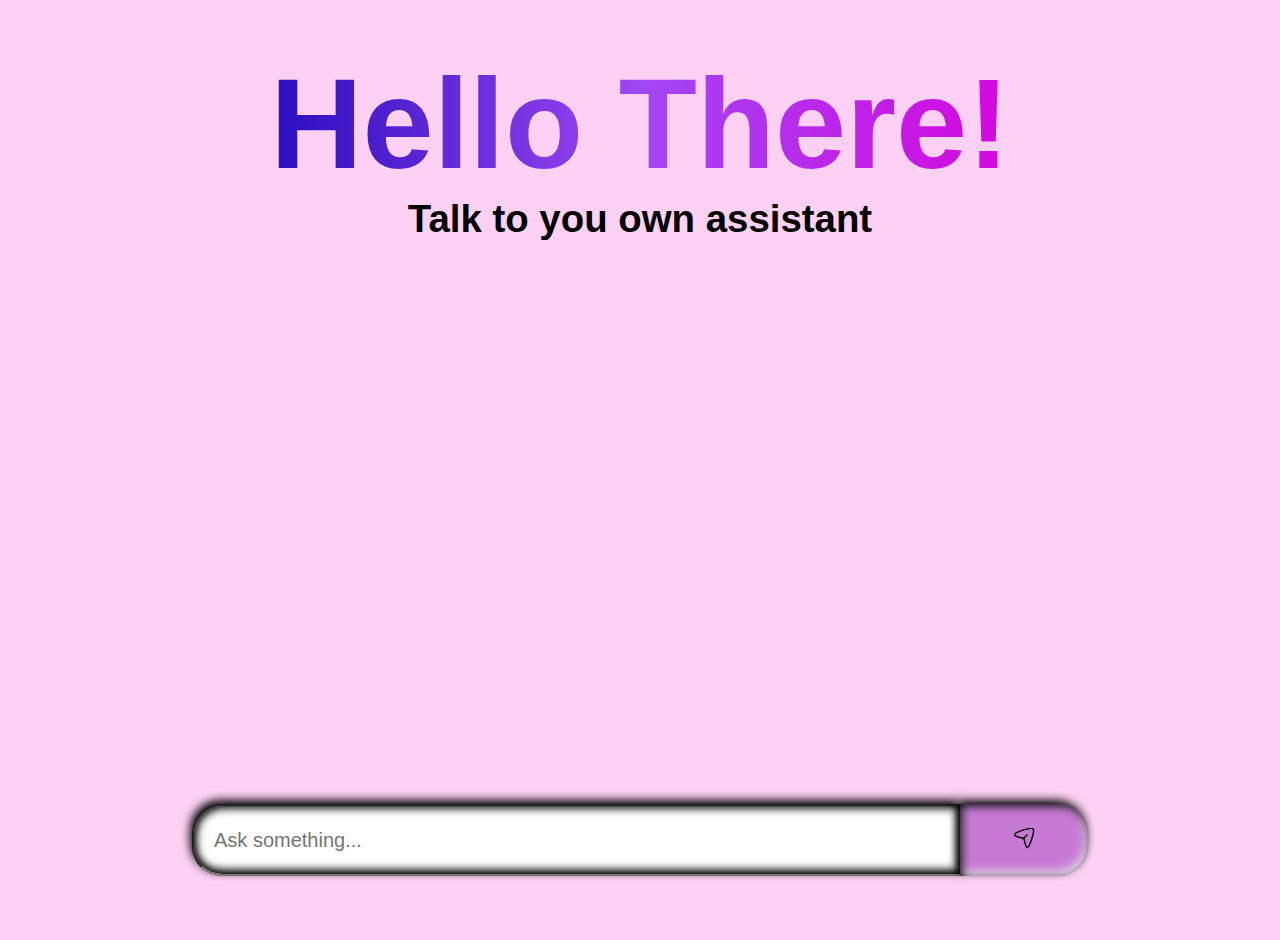
<file: Desktop/Portfolio/cloneChat/index.html>
<!DOCTYPE html>
<html lang="en">
<head>
    <meta charset="UTF-8">
    <meta name="viewport" content="width=device-width, initial-scale=1.0">
    <title>My AI</title>
    <link rel="stylesheet" href="style.css">
</head>
<body>
    <div class="container">
        <h1>Hello There!</h1>
        <h2>Talk to you own assistant</h2>
    </div>
    <div class="chat-container">
    </div>
    <div class="prompt-area">
        <input type="text" id="prompt" placeholder="Ask something...">
        <button id="btn"><img src="send.svg" alt=""></button>
    </div>
    <script src="script.js"></script>
</body>
</html>
</file>
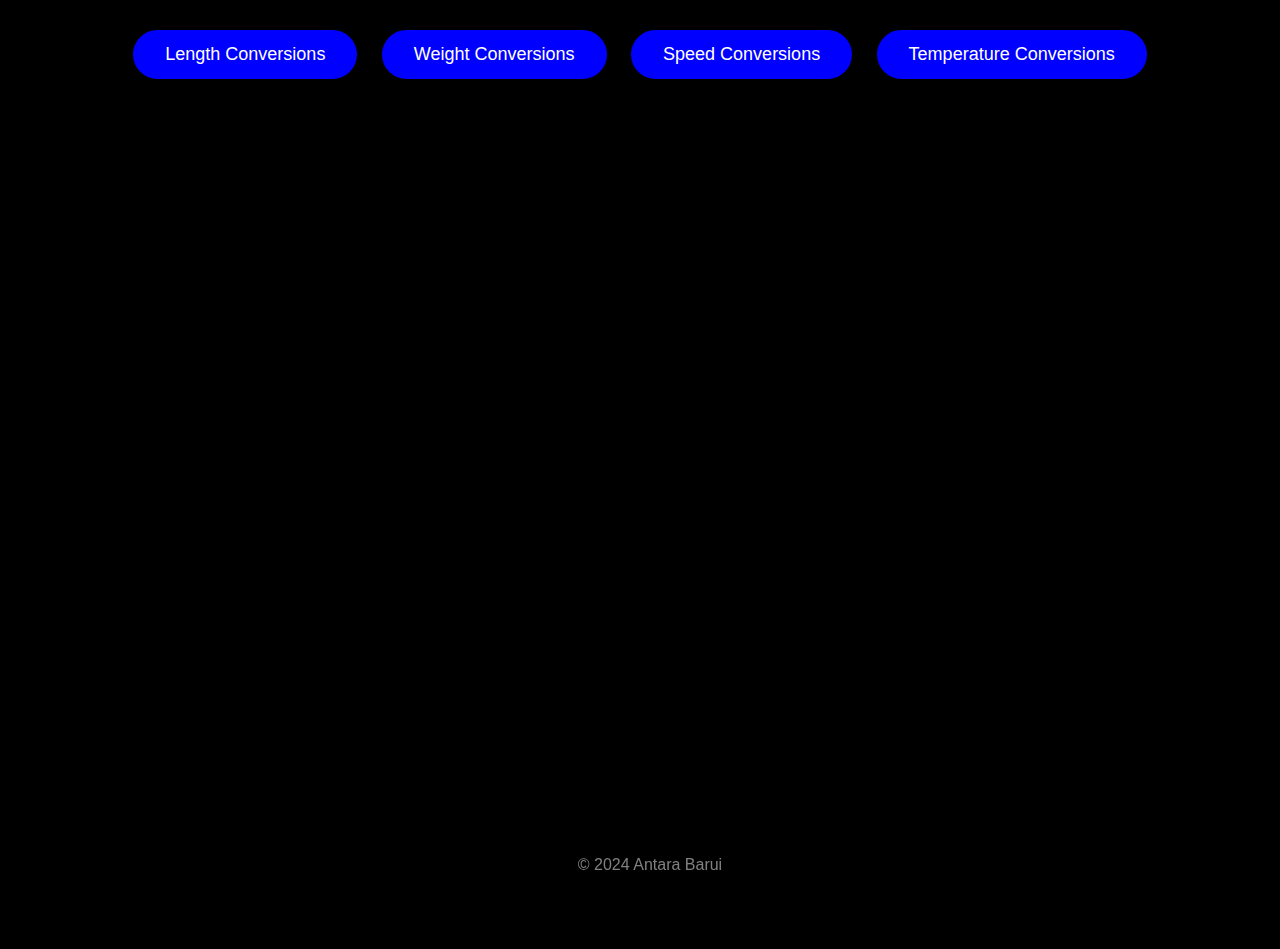
<file: Desktop/Portfolio/convert/index.html>
<!DOCTYPE html>
<html lang="en">
<head>
    <meta charset="UTF-8">
    <meta name="viewport" content="width=device-width, initial-scale=1.0">
    <meta http-equiv="X-UA-Compatible" content="ie=edge">
    <title>AllConvert </title>
    <style>
        body {
            background-color: black;
            color: white;
            font-family: 'Sans Serif', Arial, sans-serif;
            margin: 0;
            padding: 0;
        }

        header {
            text-align: center;
            padding: 20px;
        }

        header button {
            background-color: #00f;
            color: white;
            font-size: 18px;
            border: 2px solid #00f;
            padding: 12px 30px;
            margin: 10px;
            cursor: pointer;
            border-radius: 25px;
            transition: transform 0.3s ease, box-shadow 0.3s ease;
        }

        header button:hover {
            transform: scale(1.1);
            box-shadow: 0 0 10px 2px #00f;
        }

        section {
            display: flex;
            justify-content: center;
            align-items: center;
            height: calc(100vh - 100px);
            flex-direction: column;
            padding: 20px;
        }

        .conversion-container {
            margin: 20px 0;
            display: flex;
            flex-direction: column;
            text-align: center;
            align-items: center;
        }

        .conversion-container input,
        .conversion-container select {
            margin: 12px;
            padding: 12px;
            font-size: 16px;
            width: 240px;
            border-radius: 15px;
            border: 2px solid blue;
            background-color: black;
            color: white;
            transition: box-shadow 0.3s ease;
        }

        .conversion-container input:focus,
        .conversion-container select:focus {
            box-shadow: 0 0 10px 2px #00f;
            outline: none;
        }

        button.convert-button {
            background: linear-gradient(90deg, #ff69b4, #ffffff);
            color: black;
            border: none;
            font-size: 18px;
            padding: 12px 40px;
            border-radius: 25px;
            margin-top: 20px;
            cursor: pointer;
            transition: transform 0.3s ease, box-shadow 0.3s ease;
        }

        button.convert-button:hover {
            transform: scale(1.1);
            box-shadow: 0 0 15px 5px #ff69b4;
        }

        footer {
            position: fixed;
            bottom: 0;
            left: 0;
            width: 100%;
            text-align: center;
            background-color: rgba(0, 0, 0, 0.7);
            color: grey;
            padding: 10px;
        }
    </style>
</head>
<body>

<header>
    <button onclick="showConversionForm('length')">Length Conversions</button>
    <button onclick="showConversionForm('weight')">Weight Conversions</button>
    <button onclick="showConversionForm('speed')">Speed Conversions</button>
    <button onclick="showConversionForm('temperature')">Temperature Conversions</button>
</header>

<section>
    <div class="conversion-container" id="conversionForm">
        <!-- Conversion form will appear here -->
    </div>
</section>

<footer>
    <p>&copy; 2024 Antara Barui</p>
</footer>

<script>
    function showConversionForm(conversionCategory) {
        const conversionForm = document.getElementById('conversionForm');
        conversionForm.innerHTML = '';

        let inputLabel = '';
        let outputLabel = '';
        let inputUnit = '';
        let outputUnit = '';
        let conversionFunction = null;
        let optionsHtml = '';

        switch (conversionCategory) {
            case 'length':
                inputLabel = 'Value:';
                outputLabel = 'Converted Value:';
                optionsHtml = `
                    <select id="inputUnit">
                        <option value="mm">Millimeters (mm)</option>
                        <option value="cm">Centimeters (cm)</option>
                        <option value="m">Meters (m)</option>
                        <option value="km">Kilometers (km)</option>
                        <option value="q">Quarters (q)</option>
                        <option value="h">Hands (h)</option>
                    </select>
                    <select id="outputUnit">
                        <option value="mm">Millimeters (mm)</option>
                        <option value="cm">Centimeters (cm)</option>
                        <option value="m">Meters (m)</option>
                        <option value="km">Kilometers (km)</option>
                        <option value="q">Quarters (q)</option>
                        <option value="h">Hands (h)</option>
                    </select>
                `;
                conversionFunction = convertLength;
                break;
            case 'weight':
                inputLabel = 'Value:';
                outputLabel = 'Converted Value:';
                optionsHtml = `
                    <select id="inputUnit">
                        <option value="kg">Kilograms (kg)</option>
                        <option value="g">Grams (g)</option>
                        <option value="lb">Pounds (lb)</option>
                        <option value="oz">Ounces (oz)</option>
                    </select>
                    <select id="outputUnit">
                        <option value="kg">Kilograms (kg)</option>
                        <option value="g">Grams (g)</option>
                        <option value="lb">Pounds (lb)</option>
                        <option value="oz">Ounces (oz)</option>
                    </select>
                `;
                conversionFunction = convertWeight;
                break;
            case 'speed':
                inputLabel = 'Value:';
                outputLabel = 'Converted Value:';
                optionsHtml = `
                    <select id="inputUnit">
                        <option value="mps">Meters per second (m/s)</option>
                        <option value="kmph">Kilometers per hour (km/h)</option>
                        <option value="mph">Miles per hour (mph)</option>
                    </select>
                    <select id="outputUnit">
                        <option value="mps">Meters per second (m/s)</option>
                        <option value="kmph">Kilometers per hour (km/h)</option>
                        <option value="mph">Miles per hour (mph)</option>
                    </select>
                `;
                conversionFunction = convertSpeed;
                break;
            case 'temperature':
                inputLabel = 'Value:';
                outputLabel = 'Converted Value:';
                optionsHtml = `
                    <select id="inputUnit">
                        <option value="celsius">Celsius (°C)</option>
                        <option value="fahrenheit">Fahrenheit (°F)</option>
                        <option value="kelvin">Kelvin (K)</option>
                    </select>
                    <select id="outputUnit">
                        <option value="celsius">Celsius (°C)</option>
                        <option value="fahrenheit">Fahrenheit (°F)</option>
                        <option value="kelvin">Kelvin (K)</option>
                    </select>
                `;
                conversionFunction = convertTemperature;
                break;
        }

        const html = `
            <label>${inputLabel}</label>
            <input type="number" id="inputValue" placeholder="Enter value" />
            ${optionsHtml}
            <button class="convert-button" onclick="performConversion('${conversionCategory}')">Convert</button>
            <label>${outputLabel}</label>
            <input type="text" id="outputValue" readonly />
        `;
        conversionForm.innerHTML = html;
    }

    function performConversion(conversionCategory) {
        const inputValue = parseFloat(document.getElementById('inputValue').value);
        const inputUnit = document.getElementById('inputUnit').value;
        const outputUnit = document.getElementById('outputUnit').value;
        let outputValue;

        switch (conversionCategory) {
            case 'length':
                outputValue = convertLength(inputValue, inputUnit, outputUnit);
                break;
            case 'weight':
                outputValue = convertWeight(inputValue, inputUnit, outputUnit);
                break;
            case 'speed':
                outputValue = convertSpeed(inputValue, inputUnit, outputUnit);
                break;
            case 'temperature':
                outputValue = convertTemperature(inputValue, inputUnit, outputUnit);
                break;
        }

        document.getElementById('outputValue').value = outputValue;
    }

    // Length Conversion Functions
    function convertLength(value, inputUnit, outputUnit) {
        const units = {
            mm: 1, cm: 10, m: 1000, km: 1000000, q: 400000, h: 4000
        };
        return (value * units[inputUnit]) / units[outputUnit];
    }

    // Weight Conversion Functions
    function convertWeight(value, inputUnit, outputUnit) {
        const units = {
            kg: 1, g: 1000, lb: 2.20462, oz: 35.274
        };
        return (value * units[inputUnit]) / units[outputUnit];
    }

    // Speed Conversion Functions
    function convertSpeed(value, inputUnit, outputUnit) {
        const units = {
            mps: 1, kmph: 3.6, mph: 2.23694
        };
        return (value * units[inputUnit]) / units[outputUnit];
    }

    // Temperature Conversion Functions
    function convertTemperature(value, inputUnit, outputUnit) {
        if (inputUnit === outputUnit) return value;

        let celsius;

        if (inputUnit === 'fahrenheit') {
            celsius = (value - 32) * 5/9;
        } else if (inputUnit === 'kelvin') {
            celsius = value - 273.15;
        } else {
            celsius = value;
        }

        if (outputUnit === 'fahrenheit') {
            return (celsius * 9/5) + 32;
        } else if (outputUnit === 'kelvin') {
            return celsius + 273.15;
        } else {
            return celsius;
        }
    }
</script>

</body>
</html>
</file>
<file: Desktop/Portfolio/cloneChat/style.css>
*{
    margin: 0;
    padding: 0;
    box-sizing: border-box;
    font-family: Arial, Helvetica, sans-serif;
}
body{
    width: 100%;
    height: 100%;
    background-color: rgb(253, 209, 243);
}
.container{
    width: 100%;
    height: 100vh;
    display: flex;
    align-items: center;
    flex-direction: column;
    padding-top: 50px;
}
.container h1{
    font-size: 10vw;
    background: linear-gradient(to right,rgb(41, 14, 191),rgb(160, 71, 243),rgb(214, 7, 224));
    background-clip: text;
     -webkit-text-fill-color: transparent; /*makes the gradient color in the bg addded to the text */
}

.container h2{
    font-size: 3vw;
    color: black;

}

.prompt-area{
    width: 100%;
    height: 120px;
    background-color: rgb(253, 209, 243);
    position: fixed;
     bottom: 0; /*to make the position fixed at the bottom no scroll bar would be visible */
     display: flex; 
     align-items: center;
     justify-content: center;
         /*to make the statement stay in the middle of the bottom lines*/
}

#prompt{
    width: 60%;
    height: 60%;
    padding: 20px;
    outline: none;
    border: 2px transparent rgb(47, 18, 53);
    border-right: none;
    border-radius: 30px 0px 0px 30px;
    box-shadow: inset 2px 2px 10px black,inset -2px -4px 10px black, -2px -4px 10px black; /*fr the shadow inside */
    font-size: 20px;
    color: rgb(0, 0, 0);
}

#btn{
    width: 10%;
    height: 60%;
    background: rgb(198, 122, 212);
    border: none;
   border-radius: 0px 30px 30px 0px;   /*this moves clockwise and should be remembered */
   cursor: pointer;
   transform: 0.7s all;
    border: 2px transparent rgb(42, 10, 48);
    border-left: none;
    box-shadow:  inset 2px 2px 10px black,inset -2px -4px 10px white, -2px -4px 10px black; /*fr the shadow inside */
    font-size: 20px;
}

#btn:hover{
    background: rgb(182, 67, 202);
}


/*chat container box*/

.chat-container{
    max-height: calc(100vh - 80px);
    overflow-y: auto;
    display: flex;
    flex-direction: column;
    gap: 20px;
    padding: 20px;
}
.user-chat-box{
    width: 70%;
    padding: 20px;
    display: flex;
    background-color: rgb(215, 169, 219);
    border-radius: 30px 30px 0px 30px;
    font-size: 20px;
    box-shadow: 2px 2px 10px black;
  
}
.ai-chat-box{
    width: 70%;
    padding: 20px;
    display: flex;
    background-color: rgb(98, 21, 88);
    border-radius: 30px 30px 30px 0px;
    font-size: 20px;
    color: white;
}

.img{
    width: 80px;
    height: 100%;

}
</file>
